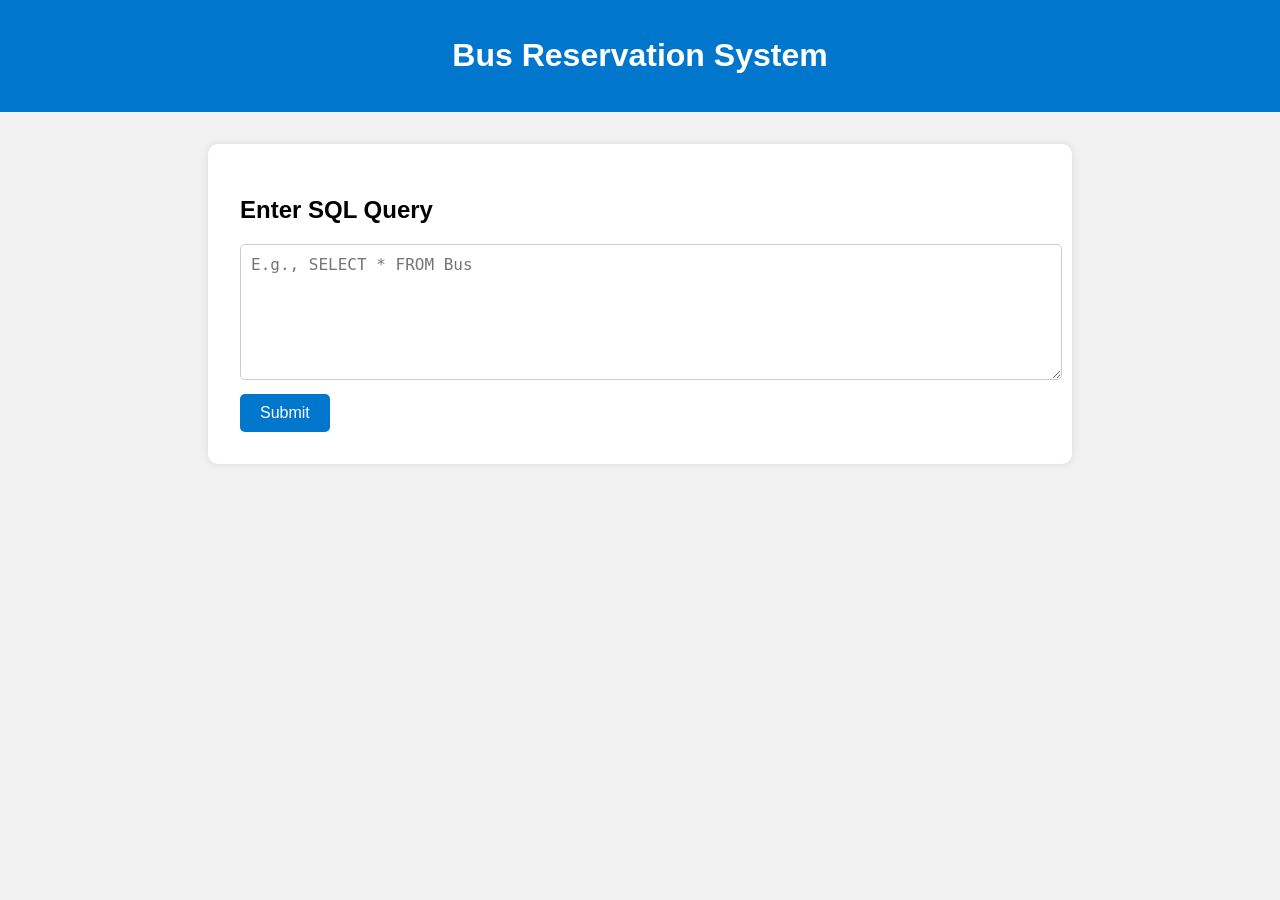
<file: index.html>
<!DOCTYPE html>
<html lang="en">
<head>
    <meta charset="UTF-8">
    <title>Bus Reservation - Home</title>
    <link rel="stylesheet" href="/style.css">
</head>
<body>
    <header>
        <h1> Bus Reservation System</h1>
    </header>

    <main>
        <h2>Enter SQL Query</h2>
        <form action="/result" method="post">
            <textarea name="sql" rows="6" placeholder="E.g., SELECT * FROM Bus"></textarea><br>
            <button type="submit">Submit</button>
        </form>
    </main>

</body>
</html>
</file>
<file: style.css>
body {
    font-family: 'Segoe UI', sans-serif;
    background-color: #f2f2f2;
    margin: 0;
    padding: 0;
}

header, footer {
    background-color: #0077cc;
    color: white;
    padding: 1rem;
    text-align: center;
}

main {
    max-width: 800px;
    margin: 2rem auto;
    padding: 2rem;
    background-color: white;
    border-radius: 10px;
    box-shadow: 0 0 10px rgba(0,0,0,0.1);
}

textarea {
    width: 100%;
    padding: 10px;
    font-size: 16px;
    resize: vertical;
    border: 1px solid #ccc;
    border-radius: 5px;
}

button {
    margin-top: 10px;
    padding: 10px 20px;
    font-size: 16px;
    background-color: #0077cc;
    color: white;
    border: none;
    border-radius: 5px;
    cursor: pointer;
}

button:hover {
    background-color: #005fa3;
}

table {
    width: 100%;
    border-collapse: collapse;
    margin-top: 20px;
}

th, td {
    border: 1px solid #ddd;
    padding: 10px;
    text-align: left;
}

th {
    background-color: #f0f0f0;
}

.error {
    color: red;
    font-weight: bold;
}

.success {
    color: green;
    font-weight: bold;
}
</file>
<file: static/style.css>
body {
    font-family: 'Segoe UI', sans-serif;
    background-color: #f2f2f2;
    margin: 0;
    padding: 0;
}

header, footer {
    background-color: #0077cc;
    color: white;
    padding: 1rem;
    text-align: center;
}

main {
    max-width: 800px;
    margin: 2rem auto;
    padding: 2rem;
    background-color: white;
    border-radius: 10px;
    box-shadow: 0 0 10px rgba(0,0,0,0.1);
}

textarea {
    width: 100%;
    padding: 10px;
    font-size: 16px;
    resize: vertical;
    border: 1px solid #ccc;
    border-radius: 5px;
}

button {
    margin-top: 10px;
    padding: 10px 20px;
    font-size: 16px;
    background-color: #0077cc;
    color: white;
    border: none;
    border-radius: 5px;
    cursor: pointer;
}

button:hover {
    background-color: #005fa3;
}

table {
    width: 100%;
    border-collapse: collapse;
    margin-top: 20px;
}

th, td {
    border: 1px solid #ddd;
    padding: 10px;
    text-align: left;
}

th {
    background-color: #f0f0f0;
}

.error {
    color: red;
    font-weight: bold;
}

.success {
    color: green;
    font-weight: bold;
}
</file>
